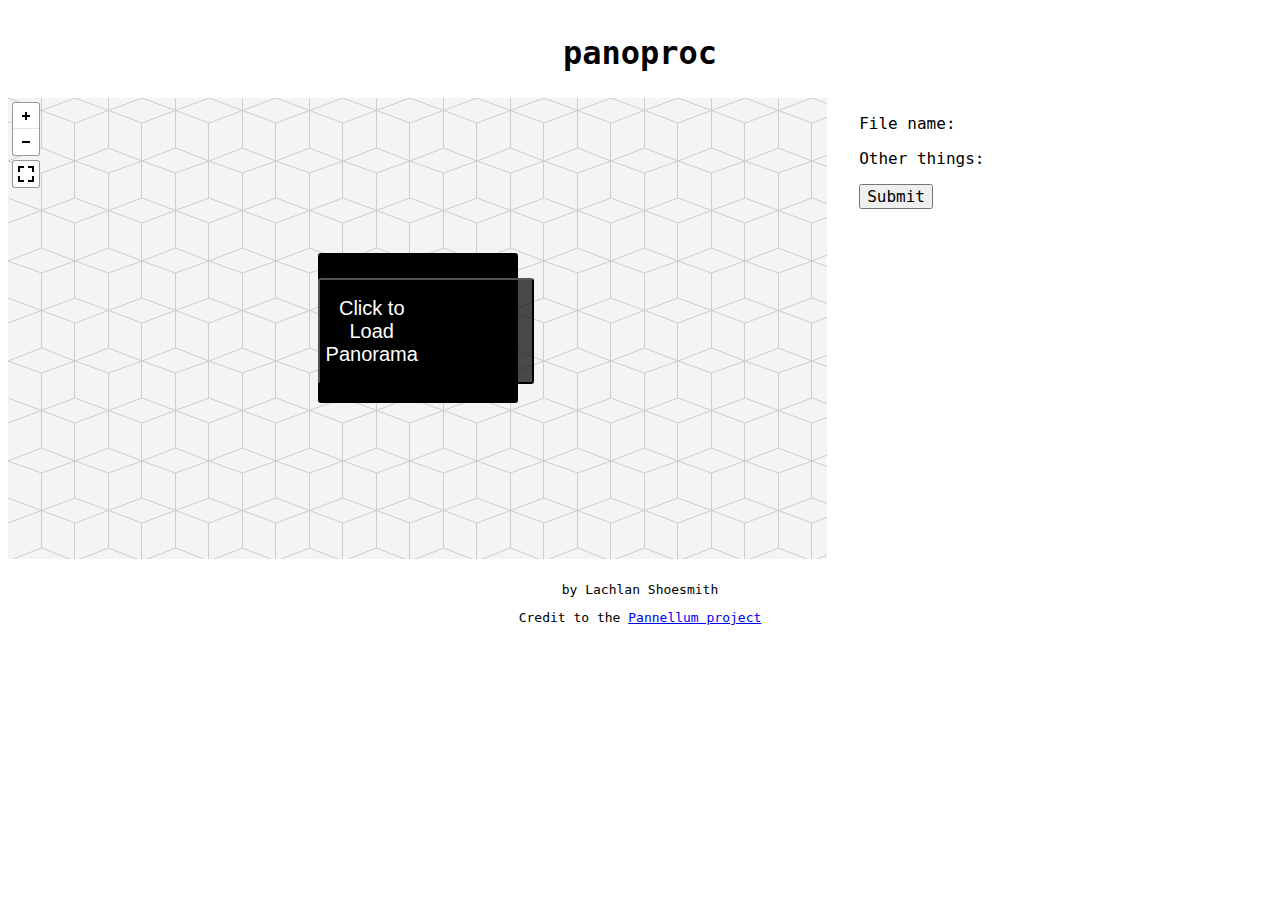
<file: panoproc/index.html>
<!DOCTYPE html>
<html lang="en">
  <head>
    <meta charset="UTF-8" />
    <meta name="viewport" content="width=device-width, initial-scale=1.0" />
    <title>panoproc</title>
    <link rel="stylesheet" href="pannellum/pannellum.css" />
    <link rel="stylesheet" href="styles.css" />
  </head>
  <body>
    <header>
      <h1>panoproc</h1>
    </header>
    <main>
      <noscript>Please enable JavaScript.</noscript>
      <div id="panorama"></div>
      <section>
        <p>File name:</p>
        <p>Other things:</p>
        <button>Submit</button>
      </section>
    </main>
    <footer>
      <section>
        <p>by Lachlan Shoesmith</p>
        <p>
          Credit to the
          <a href="https://github.com/mpetroff/pannellum">Pannellum project</a>
        </p>
      </section>
    </footer>
    <script src="pannellum/libpannellum.js"></script>
    <script src="pannellum/pannellum.js"></script>
    <script>
      pannellum.viewer('panorama', {
        type: 'equirectangular',
        panorama: 'https://pannellum.org/images/alma.jpg',
      });
    </script>
  </body>
</html>
</file>
<file: panoproc/pannellum/pannellum.css>
/* Pannellum 2.5.6, https://github.com/mpetroff/pannellum */
.pnlm-container {
  margin: 0;
  padding: 0;
  overflow: hidden;
  position: relative;
  cursor: default;
  width: 100%;
  height: 100%;
  font-family: Helvetica, 'Nimbus Sans L', 'Liberation Sans', Arial, sans-serif;
  background: #f4f4f4
    url('data:image/svg+xml,%3Csvg%20xmlns%3D%22http%3A%2F%2Fwww.w3.org%2F2000%2Fsvg%22%20width%3D%2267%22%20height%3D%22100%22%20viewBox%3D%220%200%2067%20100%22%3E%0A%3Cpath%20stroke%3D%22%23ccc%22%20fill%3D%22none%22%20d%3D%22M33.5%2C50%2C0%2C63%2C33.5%2C75%2C67%2C63%2C33.5%2C50m-33.5-50%2C67%2C25m-0.5%2C0%2C0%2C75m-66.5-75%2C67-25m-33.5%2C75%2C0%2C25m0-100%2C0%2C50%22%2F%3E%0A%3C%2Fsvg%3E%0A')
    repeat;
  -webkit-user-select: none;
  -khtml-user-select: none;
  -moz-user-select: none;
  -o-user-select: none;
  -ms-user-select: none;
  user-select: none;
  outline: 0;
  line-height: 1.4;
  contain: content;
}
.pnlm-container * {
  box-sizing: content-box;
}
.pnlm-ui {
  position: absolute;
  width: 100%;
  height: 100%;
  z-index: 1;
}
.pnlm-grab {
  cursor: grab;
  cursor: url('data:image/svg+xml,%3Csvg%20xmlns%3D%22http%3A%2F%2Fwww.w3.org%2F2000%2Fsvg%22%20height%3D%2226%22%20width%3D%2226%22%3E%0A%3Cpath%20stroke%3D%22%23000%22%20stroke-width%3D%221px%22%20fill%3D%22%23fff%22%20d%3D%22m15.3%2020.5s6.38-6.73%204.64-8.24-3.47%201.01-3.47%201.01%203.61-5.72%201.41-6.49c-2.2-0.769-3.33%204.36-3.33%204.36s0.873-5.76-1.06-5.76-1.58%205.39-1.58%205.39-0.574-4.59-2.18-4.12c-1.61%200.468-0.572%205.51-0.572%205.51s-1.58-4.89-2.93-3.79c-1.35%201.11%200.258%205.25%200.572%206.62%200.836%202.43%202.03%202.94%202.17%205.55%22%2F%3E%0A%3C%2Fsvg%3E%0A')
      12 8,
    default;
}
.pnlm-grabbing {
  cursor: grabbing;
  cursor: url('data:image/svg+xml,%3Csvg%20xmlns%3D%22http%3A%2F%2Fwww.w3.org%2F2000%2Fsvg%22%20height%3D%2226%22%20width%3D%2226%22%3E%0A%3Cpath%20stroke%3D%22%23000%22%20stroke-width%3D%221px%22%20fill%3D%22%23fff%22%20d%3D%22m15.3%2020.5s5.07-5.29%203.77-6.74c-1.31-1.45-2.53%200.14-2.53%200.14s2.74-3.29%200.535-4.06c-2.2-0.769-2.52%201.3-2.52%201.3s0.81-2.13-1.12-2.13-1.52%201.77-1.52%201.77-0.261-1.59-1.87-1.12c-1.61%200.468-0.874%202.17-0.874%202.17s-0.651-1.55-2-0.445c-1.35%201.11-0.68%202.25-0.365%203.62%200.836%202.43%202.03%202.94%202.17%205.55%22%2F%3E%0A%3C%2Fsvg%3E%0A')
      12 8,
    default;
}
.pnlm-sprite {
  background-image: url('data:image/svg+xml,%3Csvg%20xmlns%3D%22http%3A%2F%2Fwww.w3.org%2F2000%2Fsvg%22%20width%3D%2226%22%20height%3D%22208%22%3E%0A%3Ccircle%20fill-opacity%3D%22.78%22%20cy%3D%22117%22%20cx%3D%2213%22%20r%3D%2211%22%20fill%3D%22%23fff%22%2F%3E%0A%3Ccircle%20fill-opacity%3D%22.78%22%20cy%3D%22143%22%20cx%3D%2213%22%20r%3D%2211%22%20fill%3D%22%23fff%22%2F%3E%0A%3Ccircle%20cy%3D%22169%22%20cx%3D%2213%22%20r%3D%227%22%20fill%3D%22none%22%20stroke%3D%22%23000%22%20stroke-width%3D%222%22%2F%3E%0A%3Ccircle%20cy%3D%22195%22%20cx%3D%2213%22%20r%3D%227%22%20fill%3D%22none%22%20stroke%3D%22%23000%22%20stroke-width%3D%222%22%2F%3E%0A%3Ccircle%20cx%3D%2213%22%20cy%3D%22195%22%20r%3D%222.5%22%2F%3E%0A%3Cpath%20d%3D%22m5%2083v6h2v-4h4v-2zm10%200v2h4v4h2v-6zm-5%205v6h6v-6zm-5%205v6h6v-2h-4v-4zm14%200v4h-4v2h6v-6z%22%2F%3E%0A%3Cpath%20d%3D%22m13%20110a7%207%200%200%200%20-7%207%207%207%200%200%200%207%207%207%207%200%200%200%207%20-7%207%207%200%200%200%20-7%20-7zm-1%203h2v2h-2zm0%203h2v5h-2z%22%2F%3E%0A%3Cpath%20d%3D%22m5%2057v6h2v-4h4v-2zm10%200v2h4v4h2v-6zm-10%2010v6h6v-2h-4v-4zm14%200v4h-4v2h6v-6z%22%2F%3E%0A%3Cpath%20d%3D%22m17%2038v2h-8v-2z%22%2F%3E%0A%3Cpath%20d%3D%22m12%209v3h-3v2h3v3h2v-3h3v-2h-3v-3z%22%2F%3E%0A%3Cpath%20d%3D%22m13%20136-6.125%206.125h4.375v7.875h3.5v-7.875h4.375z%22%2F%3E%0A%3Cpath%20d%3D%22m10.428%20173.33v-5.77l5-2.89v5.77zm1-1.73%203-1.73-3.001-1.74z%22%2F%3E%0A%3C%2Fsvg%3E%0A');
}
.pnlm-container:-moz-full-screen {
  height: 100% !important;
  width: 100% !important;
  position: static !important;
}
.pnlm-container:-webkit-full-screen {
  height: 100% !important;
  width: 100% !important;
  position: static !important;
}
.pnlm-container:-ms-fullscreen {
  height: 100% !important;
  width: 100% !important;
  position: static !important;
}
.pnlm-container:fullscreen {
  height: 100% !important;
  width: 100% !important;
  position: static !important;
}
.pnlm-render-container {
  cursor: inherit;
  position: absolute;
  height: 100%;
  width: 100%;
}
.pnlm-controls {
  margin-top: 4px;
  background-color: #fff;
  border: 1px solid #999;
  border-color: rgba(0, 0, 0, 0.4);
  border-radius: 3px;
  cursor: pointer;
  z-index: 2;
  -webkit-transform: translateZ(9999px);
  transform: translateZ(9999px);
}
.pnlm-control:hover {
  background-color: #f8f8f8;
}
.pnlm-controls-container {
  position: absolute;
  top: 0;
  left: 4px;
  z-index: 1;
}
.pnlm-zoom-controls {
  width: 26px;
  height: 52px;
}
.pnlm-zoom-in {
  width: 100%;
  height: 50%;
  position: absolute;
  top: 0;
  border-radius: 3px 3px 0 0;
}
.pnlm-zoom-out {
  width: 100%;
  height: 50%;
  position: absolute;
  bottom: 0;
  background-position: 0 -26px;
  border-top: 1px solid #ddd;
  border-top-color: rgba(0, 0, 0, 0.1);
  border-radius: 0 0 3px 3px;
}
.pnlm-fullscreen-toggle-button,
.pnlm-orientation-button,
.pnlm-hot-spot-debug-indicator {
  width: 26px;
  height: 26px;
}
.pnlm-hot-spot-debug-indicator {
  position: absolute;
  top: 50%;
  left: 50%;
  width: 26px;
  height: 26px;
  margin: -13px 0 0 -13px;
  background-color: rgba(255, 255, 255, 0.5);
  border-radius: 13px;
  display: none;
}
.pnlm-orientation-button-inactive {
  background-position: 0 -156px;
}
.pnlm-orientation-button-active {
  background-position: 0 -182px;
}
.pnlm-fullscreen-toggle-button-inactive {
  background-position: 0 -52px;
}
.pnlm-fullscreen-toggle-button-active {
  background-position: 0 -78px;
}
.pnlm-panorama-info {
  position: absolute;
  bottom: 4px;
  background-color: rgba(0, 0, 0, 0.7);
  border-radius: 0 3px 3px 0;
  padding-right: 10px;
  color: #fff;
  text-align: left;
  display: none;
  z-index: 2;
  -webkit-transform: translateZ(9999px);
  transform: translateZ(9999px);
}
.pnlm-title-box {
  position: relative;
  font-size: 20px;
  display: table;
  padding-left: 5px;
  margin-bottom: 3px;
}
.pnlm-author-box {
  position: relative;
  font-size: 12px;
  display: table;
  padding-left: 5px;
}
.pnlm-load-box {
  position: absolute;
  top: 50%;
  left: 50%;
  width: 200px;
  height: 150px;
  margin: -75px 0 0 -100px;
  background-color: rgba(0, 0, 0, 0.7);
  border-radius: 3px;
  text-align: center;
  font-size: 20px;
  display: none;
  color: #fff;
}
.pnlm-load-box p {
  margin: 20px 0;
}
.pnlm-lbox {
  position: absolute;
  top: 50%;
  left: 50%;
  width: 20px;
  height: 20px;
  margin: -10px 0 0 -10px;
  display: none;
}
.pnlm-loading {
  animation-duration: 1.5s;
  -webkit-animation-duration: 1.5s;
  animation-name: pnlm-mv;
  -webkit-animation-name: pnlm-mv;
  animation-iteration-count: infinite;
  -webkit-animation-iteration-count: infinite;
  animation-timing-function: linear;
  -webkit-animation-timing-function: linear;
  height: 10px;
  width: 10px;
  background-color: #fff;
  position: relative;
}
@keyframes pnlm-mv {
  from {
    left: 0;
    top: 0;
  }
  25% {
    left: 10px;
    top: 0;
  }
  50% {
    left: 10px;
    top: 10px;
  }
  75% {
    left: 0;
    top: 10px;
  }
  to {
    left: 0;
    top: 0;
  }
}
@-webkit-keyframes pnlm-mv {
  from {
    left: 0;
    top: 0;
  }
  25% {
    left: 10px;
    top: 0;
  }
  50% {
    left: 10px;
    top: 10px;
  }
  75% {
    left: 0;
    top: 10px;
  }
  to {
    left: 0;
    top: 0;
  }
}
.pnlm-load-button {
  position: absolute;
  top: 50%;
  left: 50%;
  width: 200px;
  height: 100px;
  margin: -50px 0 0 -100px;
  background-color: rgba(0, 0, 0, 0.7);
  border-radius: 3px;
  text-align: center;
  font-size: 20px;
  display: table;
  color: #fff;
  cursor: pointer;
}
.pnlm-load-button:hover {
  background-color: rgba(0, 0, 0, 0.8);
}
.pnlm-load-button p {
  display: table-cell;
  vertical-align: middle;
}
.pnlm-info-box {
  font-size: 15px;
  position: absolute;
  top: 50%;
  left: 50%;
  width: 200px;
  height: 150px;
  margin: -75px 0 0 -100px;
  background-color: #000;
  border-radius: 3px;
  display: table;
  text-align: center;
  color: #fff;
  table-layout: fixed;
}
.pnlm-info-box a,
.pnlm-author-box a {
  color: #fff;
  word-wrap: break-word;
  overflow-wrap: break-word;
}
.pnlm-info-box p {
  display: table-cell;
  vertical-align: middle;
  padding: 0 5px 0 5px;
}
.pnlm-error-msg {
  display: none;
}
.pnlm-about-msg {
  font-size: 11px;
  line-height: 11px;
  color: #fff;
  padding: 5px 8px 5px 8px;
  background: rgba(0, 0, 0, 0.7);
  border-radius: 3px;
  position: absolute;
  top: 50px;
  left: 50px;
  display: none;
  opacity: 0;
  -moz-transition: opacity 0.3s ease-in-out;
  -webkit-transition: opacity 0.3s ease-in-out;
  -o-transition: opacity 0.3s ease-in-out;
  -ms-transition: opacity 0.3s ease-in-out;
  transition: opacity 0.3s ease-in-out;
  z-index: 1;
}
.pnlm-about-msg a:link,
.pnlm-about-msg a:visited {
  color: #fff;
}
.pnlm-about-msg a:hover,
.pnlm-about-msg a:active {
  color: #eee;
}
.pnlm-hotspot-base {
  position: absolute;
  visibility: hidden;
  cursor: default;
  vertical-align: middle;
  top: 0;
  z-index: 1;
}
.pnlm-hotspot {
  height: 26px;
  width: 26px;
  border-radius: 13px;
}
.pnlm-hotspot:hover {
  background-color: rgba(255, 255, 255, 0.2);
}
.pnlm-hotspot.pnlm-info {
  background-position: 0 -104px;
}
.pnlm-hotspot.pnlm-scene {
  background-position: 0 -130px;
}
div.pnlm-tooltip span {
  visibility: hidden;
  position: absolute;
  border-radius: 3px;
  background-color: rgba(0, 0, 0, 0.7);
  color: #fff;
  text-align: center;
  max-width: 200px;
  padding: 5px 10px;
  margin-left: -220px;
  cursor: default;
}
div.pnlm-tooltip:hover span {
  visibility: visible;
}
div.pnlm-tooltip:hover span:after {
  content: '';
  position: absolute;
  width: 0;
  height: 0;
  border-width: 10px;
  border-style: solid;
  border-color: rgba(0, 0, 0, 0.7) transparent transparent transparent;
  bottom: -20px;
  left: -10px;
  margin: 0 50%;
}
.pnlm-compass {
  position: absolute;
  width: 50px;
  height: 50px;
  right: 4px;
  bottom: 4px;
  border-radius: 25px;
  background-image: url('data:image/svg+xml,%3Csvg%20xmlns%3D%22http%3A%2F%2Fwww.w3.org%2F2000%2Fsvg%22%20height%3D%2250%22%20width%3D%2250%22%3E%0A%3Cpath%20d%3D%22m24.5078%206-3.2578%2018h7.5l-3.25781-18h-0.984376zm-3.2578%2020%203.2578%2018h0.9844l3.2578-18h-7.5zm1.19531%200.9941h5.10938l-2.5547%2014.1075-2.5547-14.1075z%22%2F%3E%0A%3C%2Fsvg%3E%0A');
  cursor: default;
  display: none;
}
.pnlm-world {
  position: absolute;
  left: 50%;
  top: 50%;
}
.pnlm-face {
  position: absolute;
  -webkit-transform-origin: 0 0;
  transform-origin: 0 0;
}
.pnlm-dragfix,
.pnlm-preview-img {
  position: absolute;
  height: 100%;
  width: 100%;
}
.pnlm-preview-img {
  background-size: cover;
  background-position: center;
}
.pnlm-lbar {
  width: 150px;
  margin: 0 auto;
  border: #fff 1px solid;
  height: 6px;
}
.pnlm-lbar-fill {
  background: #fff;
  height: 100%;
  width: 0;
}
.pnlm-lmsg {
  font-size: 12px;
}
.pnlm-fade-img {
  position: absolute;
  top: 0;
  left: 0;
}
.pnlm-pointer {
  cursor: pointer;
}
</file>
<file: panoproc/styles.css>
body {
  font-family: monospace;
}

h1 {
  font-size: 2rem;
}

header,
main,
footer {
  display: flex;
}

main {
  gap: 32px;
  font-size: 1rem;
}

button {
  font-size: inherit;
  font-family: inherit;
}

header,
footer {
  justify-content: center;
  align-items: center;
  text-align: center;
  height: 10vh;
}

#panorama {
  width: 64vw;
  height: 36vw;
}
</file>
